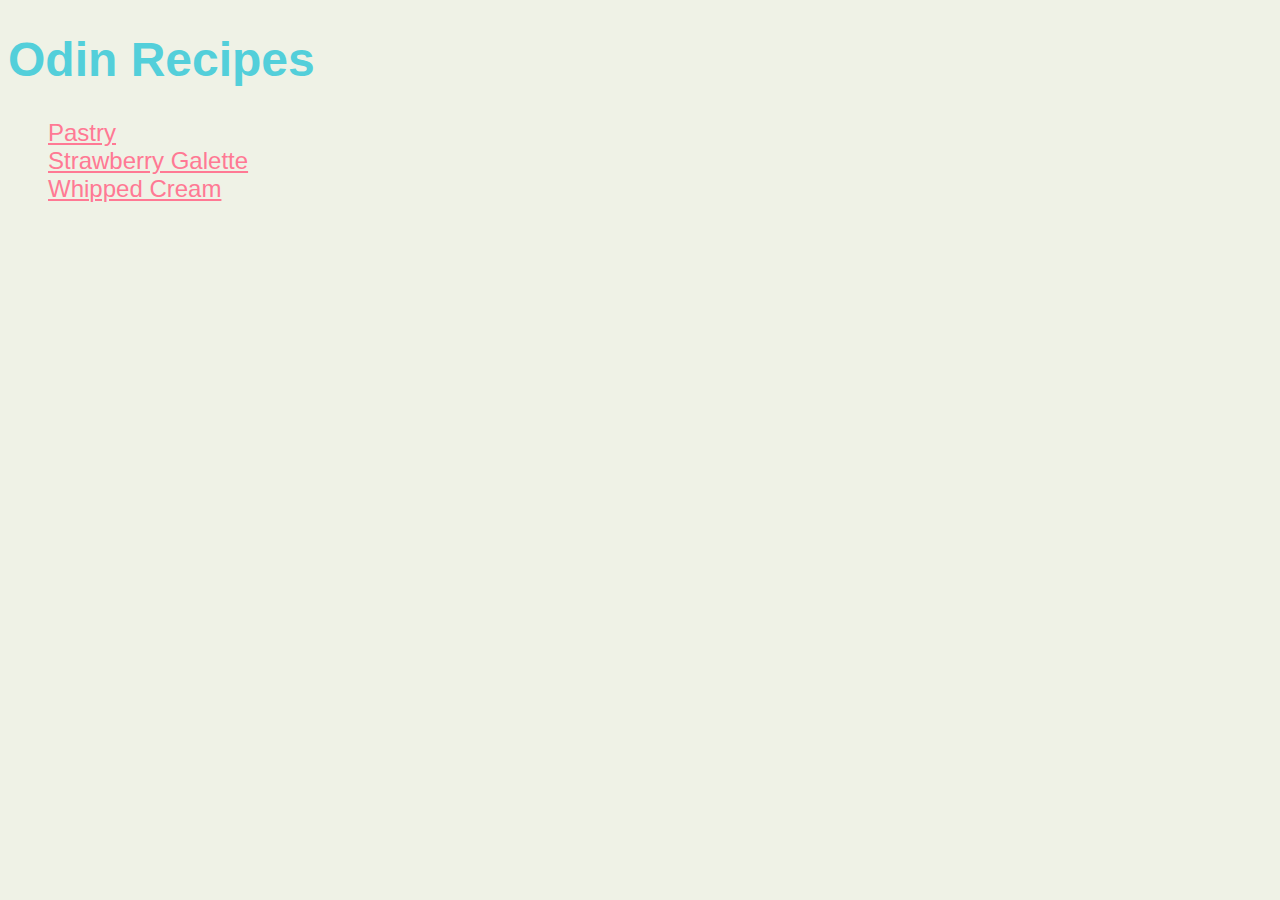
<file: index.html>
<!DOCTYPE html>
<html lang="en">
  <head>
    <meta charset="UTF-8" />
    <meta http-equiv="X-UA-Compatible" content="IE=edge" />
    <meta name="viewport" content="width=device-width, initial-scale=1.0" />
    <title>Odin Recipes</title>
    <link rel="stylesheet" href="styles.css" />
  </head>
  <body>
    <h1 class="main-header header">Odin Recipes</h1>
    <ul class="links">
      <li><a href="recipes/pastry.html">Pastry</a></li>
      <li><a href="recipes/strawberry-galette.html">Strawberry Galette</a></li>
      <li><a href="recipes/whipped-cream.html">Whipped Cream</a></li>
    </ul>
  </body>
</html>
</file>
<file: styles.css>
body {
  background-color: #eff2e6;
  font-family: Arial, Helvetica, sans-serif;
  font-size: 14px;
}

.main-header {
  font-size: 48px;
}

.header {
  color: #53cfda;
  font-family: verdana, sans-serif;
}

.links {
  font-size: 32px;
  list-style: none;
}

a {
  color: #ff7994;
}

p,
li {
  font-size: 24px;
}
</file>
